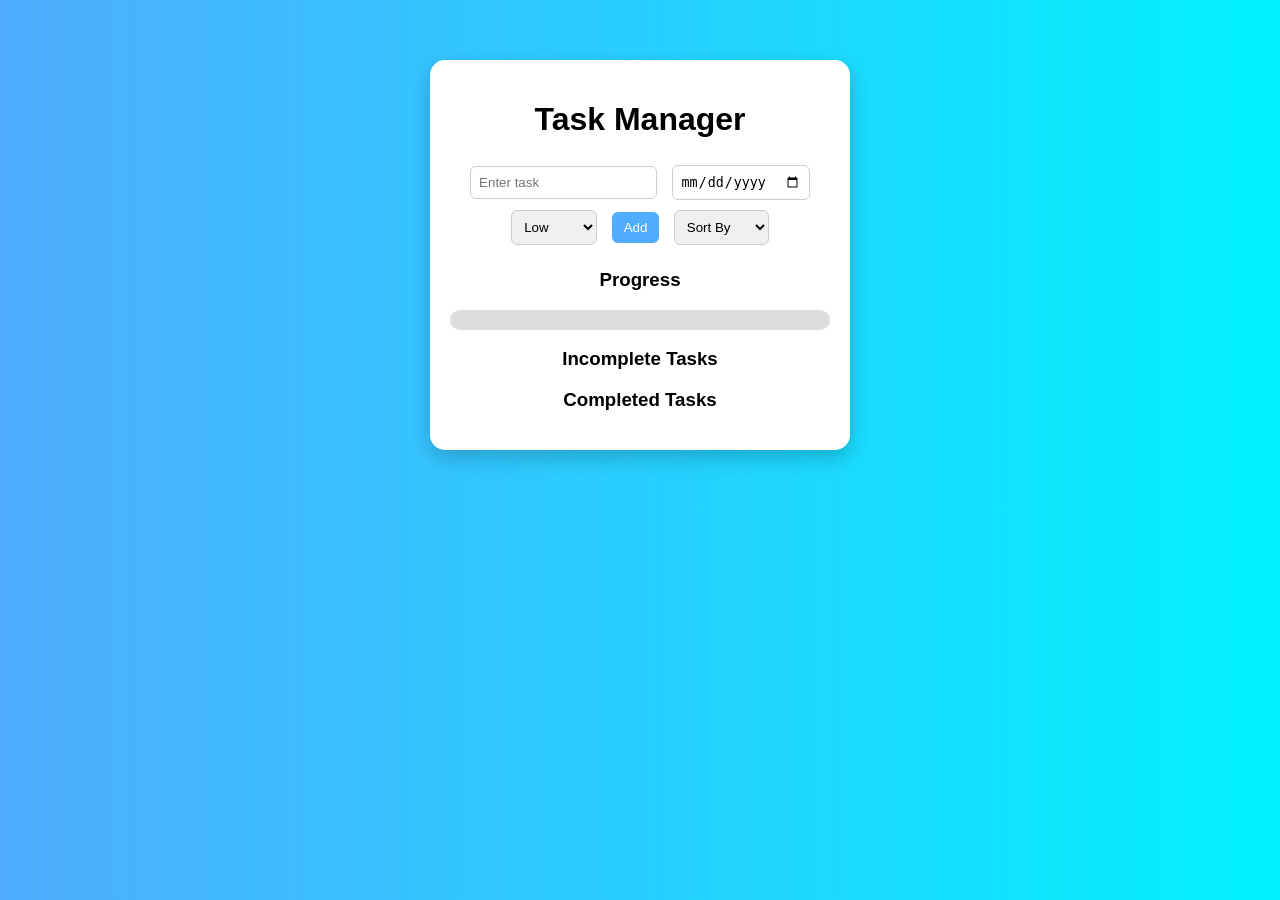
<file: index.html>
<!DOCTYPE html>
<html>
<head>
    <title>Task Manager</title>
    <link rel="stylesheet" href="style.css">
</head>

<body>

<div class="container">
    <h1>Task Manager</h1>

    <input type="text" id="taskInput" placeholder="Enter task">
    <input type="date" id="dueDate">

    <select id="priority">
        <option value="low">Low</option>
        <option value="medium">Medium</option>
        <option value="high">High</option>
    </select>

    <button onclick="addTask()">Add</button>

    <!-- SORT DROPDOWN -->
    <select onchange="sortTasks(this.value)">
        <option value="">Sort By</option>
        <option value="priority">Priority</option>
        <option value="date">Due Date</option>
    </select>

    <h3>Progress</h3>
    <div class="progress-bar">
        <div id="progress"></div>
    </div>

    <h3>Incomplete Tasks</h3>
    <ul id="incompleteList"></ul>

    <h3>Completed Tasks</h3>
    <ul id="completeList"></ul>
</div>

<script>

let totalTasks = 0;
let completedTasks = 0;

function addTask() {
    let input = document.getElementById("taskInput");
    let dateInput = document.getElementById("dueDate");
    let priorityInput = document.getElementById("priority");

    let text = input.value;
    let dueDate = dateInput.value;
    let priority = priorityInput.value;

    if (text === "") return;

    totalTasks++;

    let li = document.createElement("li");

    // OVERDUE LOGIC
    let today = new Date().toISOString().split("T")[0];
    let isOverdue = dueDate && dueDate < today;

    let span = document.createElement("span");
    span.innerHTML = text +
        "<br><small>📅 " + dueDate +
        " | ⚡ " + priority +
        (isOverdue ? " | 🔴 Overdue" : "") +
        "</small>";

    // Highlight overdue
    if (isOverdue) {
        li.style.background = "#ffe6e6";
    }

    // Priority color
    if (priority === "high") li.style.borderLeft = "5px solid red";
    else if (priority === "medium") li.style.borderLeft = "5px solid orange";
    else li.style.borderLeft = "5px solid green";

    // Complete button
    let completeBtn = document.createElement("button");
    completeBtn.innerHTML = "✔️";

    completeBtn.onclick = function () {
        document.getElementById("completeList").appendChild(li);
        completedTasks++;
        updateProgress();
        completeBtn.remove();
    };

    // Delete button (FIXED)
    let deleteBtn = document.createElement("button");
    deleteBtn.innerHTML = "🗑️";

    deleteBtn.onclick = function () {
        if (li.parentElement.id === "completeList") {
            completedTasks--;
        }
        totalTasks--;
        li.remove();
        updateProgress();
    };

    li.appendChild(span);
    li.appendChild(completeBtn);
    li.appendChild(deleteBtn);

    document.getElementById("incompleteList").appendChild(li);

    input.value = "";
    dateInput.value = "";

    updateProgress();
}

function updateProgress() {
    let percent = totalTasks === 0 ? 0 : (completedTasks / totalTasks) * 100;
    document.getElementById("progress").style.width = percent + "%";
}

// SORT FUNCTION
function sortTasks(type) {

    let list = document.getElementById("incompleteList");
    let items = Array.from(list.children);

    items.sort((a, b) => {

        if (type === "priority") {
            let p1 = a.innerText.includes("high") ? 3 :
                     a.innerText.includes("medium") ? 2 : 1;

            let p2 = b.innerText.includes("high") ? 3 :
                     b.innerText.includes("medium") ? 2 : 1;

            return p2 - p1;
        }

        if (type === "date") {
            let d1 = a.innerText.match(/\d{4}-\d{2}-\d{2}/);
            let d2 = b.innerText.match(/\d{4}-\d{2}-\d{2}/);

            return new Date(d1) - new Date(d2);
        }

    });

    list.innerHTML = "";
    items.forEach(item => list.appendChild(item));
}

</script>

</body>
</html>
</file>
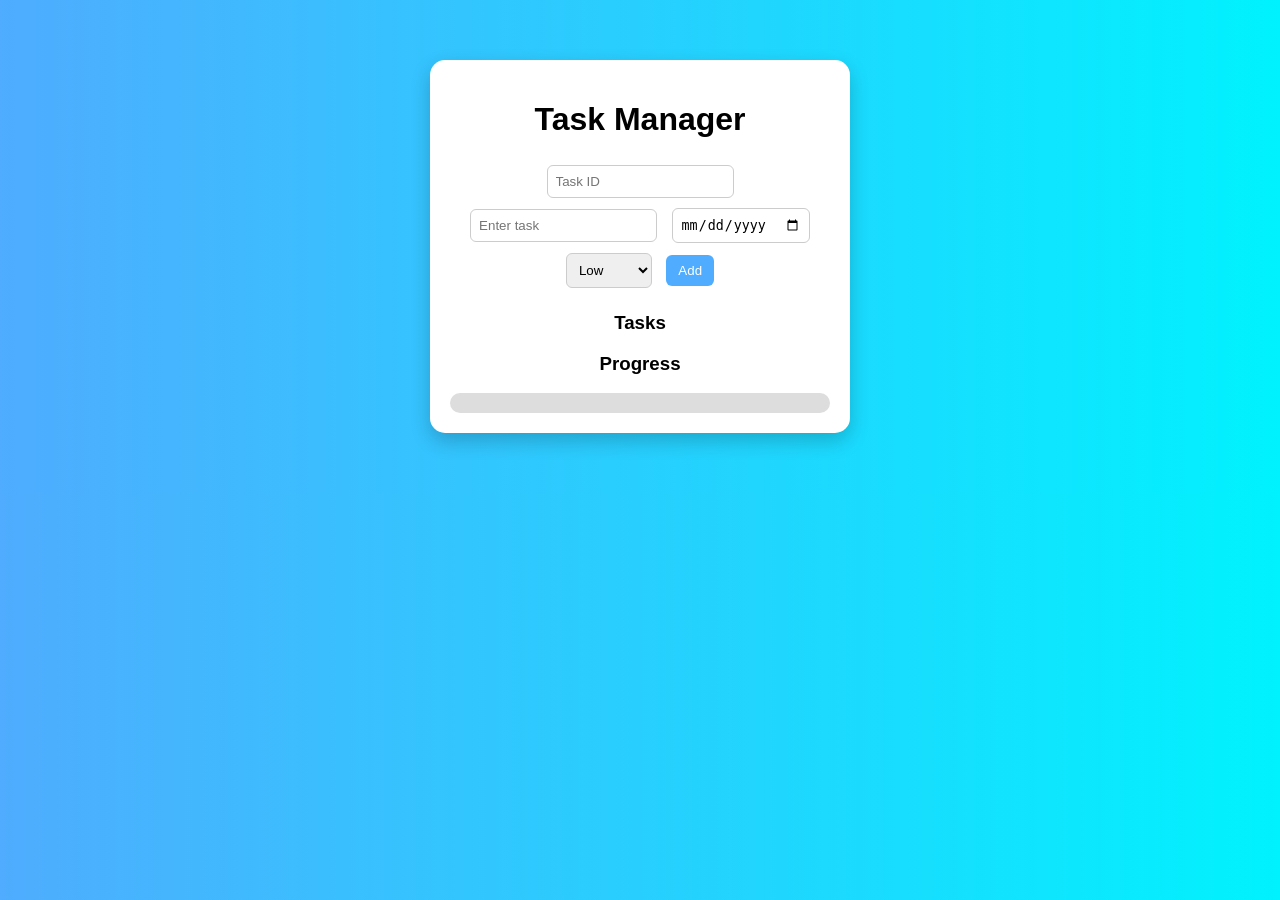
<file: taskmanager/src/main/resources/static/index.html>
<!DOCTYPE html>
<html>
<head>
    <title>Task Manager</title>
    <link rel="stylesheet" href="style.css">
</head>

<body>

<div class="container">

    <h1>Task Manager</h1>

    <input type="number" id="id" placeholder="Task ID">

    <input type="text" id="title" placeholder="Enter task">

    <input type="date" id="date">

    <select id="priority">
        <option value="low">Low</option>
        <option value="medium">Medium</option>
        <option value="high">High</option>
    </select>

    <button onclick="addTask()">Add</button>

    <h3>Tasks</h3>
      
    <h3>Progress</h3>

<div class="progress-bar">
    <div id="progress"></div>
</div>

    <div id="taskList"></div>

</div>

<script src="script.js"></script>

</body>
</html>
</file>
<file: style.css>
body {
    font-family: 'Segoe UI', sans-serif;
    background: linear-gradient(to right, #4facfe, #00f2fe);
    margin: 0;
    padding: 0;
}

.container {
    width: 380px;
    margin: 60px auto;
    background: white;
    padding: 20px;
    border-radius: 15px;
    box-shadow: 0 8px 20px rgba(0,0,0,0.2);
    text-align: center;
}

input, select {
    padding: 8px;
    margin: 5px;
    border-radius: 6px;
    border: 1px solid #ccc;
}

button {
    padding: 8px 12px;
    margin: 5px;
    border: none;
    border-radius: 6px;
    background: #4facfe;
    color: white;
    cursor: pointer;
}

button:hover {
    background: #007bff;
}

ul {
    list-style: none;
    padding: 0;
}

li {
    background: #f1f1f1;
    margin-top: 10px;
    padding: 10px;
    border-radius: 8px;
    display: flex;
    justify-content: space-between;
    align-items: center;
}

.progress-bar {
    width: 100%;
    height: 20px;
    background: #ddd;
    border-radius: 10px;
}

#progress {
    height: 100%;
    width: 0%;
    background: green;
    border-radius: 10px;
}
</file>
<file: taskmanager/src/main/resources/static/style.css>
body {
    font-family: 'Segoe UI', sans-serif;
    background: linear-gradient(to right, #4facfe, #00f2fe);
    margin: 0;
    padding: 0;
}

.container {
    width: 380px;
    margin: 60px auto;
    background: white;
    padding: 20px;
    border-radius: 15px;
    box-shadow: 0 8px 20px rgba(0,0,0,0.2);
    text-align: center;
}

input, select {
    padding: 8px;
    margin: 5px;
    border-radius: 6px;
    border: 1px solid #ccc;
}

button {
    padding: 8px 12px;
    margin: 5px;
    border: none;
    border-radius: 6px;
    background: #4facfe;
    color: white;
    cursor: pointer;
}

button:hover {
    background: #007bff;
}

ul {
    list-style: none;
    padding: 0;
}

li {
    background: #f1f1f1;
    margin-top: 10px;
    padding: 10px;
    border-radius: 8px;
    display: flex;
    justify-content: space-between;
    align-items: center;
}

.progress-bar {
    width: 100%;
    height: 20px;
    background: #ddd;
    border-radius: 10px;
}

#progress {
    height: 100%;
    width: 0%;
    background: green;
    border-radius: 10px;
}

.task {
    background: #f1f1f1;
    margin-top: 10px;
    padding: 12px;
    border-radius: 8px;
    text-align: left;
}

.task h3 {
    margin: 0;
    color: #333;
}

.task p {
    margin: 5px 0;
}
</file>
